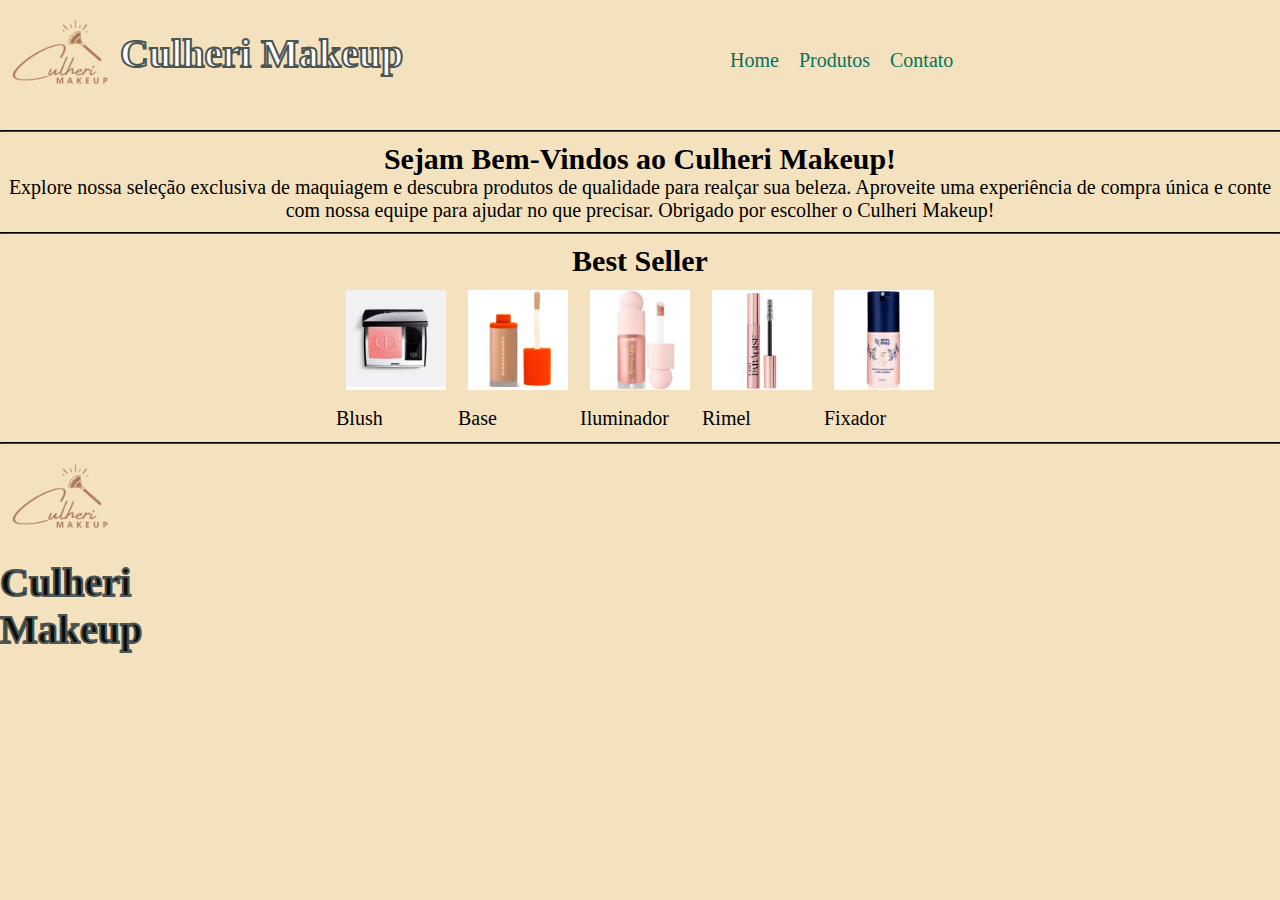
<file: index.html>
<!DOCTYPE html>
<html lang="pt-br">
<head>
    <meta charset="UTF-8">
    <meta name="viewport" content="width=device-width, initial-scale=1.0">
    <link rel="shortcut icon" href="img/logo.png">
    <link rel="stylesheet" href="css/estilo.css">
    <title>CulheriMakeup</title>
    <style>
        body{
            background-color: rgb(244, 226, 190);
            font-family:Cambria, Cochin, Georgia, Times, 'Times New Roman', serif;
            font-size: 20px;
            font-style: normal;
        }
    </style>
</head>
<body>
<header>
    <img src="img/logo.png" alt="Logo CulheriMakeup">
    <h1>Culheri Makeup</h1>
    <nav id="menu">
        <ul>
            <li><a href="index.html">Home</a></li>
            <li><a href="produtos.html">Produtos</a></li>
            <li><a href="contato.html">Contato</a></li>

        </ul>
    </nav>
</header>

 <hr>
 <body>
    <header>
        <main>
            <section class="content">
                <center>
                    <h2>Sejam Bem-Vindos ao Culheri Makeup!</h2>
                    <p>Explore nossa seleção exclusiva de maquiagem e descubra produtos de qualidade para realçar sua beleza. Aproveite uma experiência de compra única e conte com nossa equipe para ajudar no que precisar. Obrigado por escolher o Culheri Makeup!</p>
                </center>
                <hr>
                <center>
                    <h2>Best Seller</h2>
                <table>
                </tr>
                <tr>
                    </href><td><img src="img/blush.png" width="40px" height="40px" alt="Blush"></td>
                    <td><img src="img/base.png" width="40px" height="40x" alt="Base"></td>
                    <td><img src="img/iluminador.png" width="40px" height="40px" alt="Iluminador"></td>
                    <td><img src="img/rimel.png" width="40px" height="40px" alt="Rimel"></td>
                    <td><img src="img/bruma.png" width="40px" height="40px" alt="Fixador de maquiagem"></td>
                </tr>
                <tr>
                    <td>Blush</td>
                    <td>Base</td>
                    <td>Iluminador</td>
                    <td>Rimel</td>
                    <td>Fixador</td>
                </tr>
                </table>
                </center>
            </section>
        </main>
    </header>
 </body>
<hr>
<footer>
    <img src="img/logo.png" alt="Logo CulheriMakeup">
    <h1>Culheri Makeup</h1>
</footer>
</body>
</html>
</file>
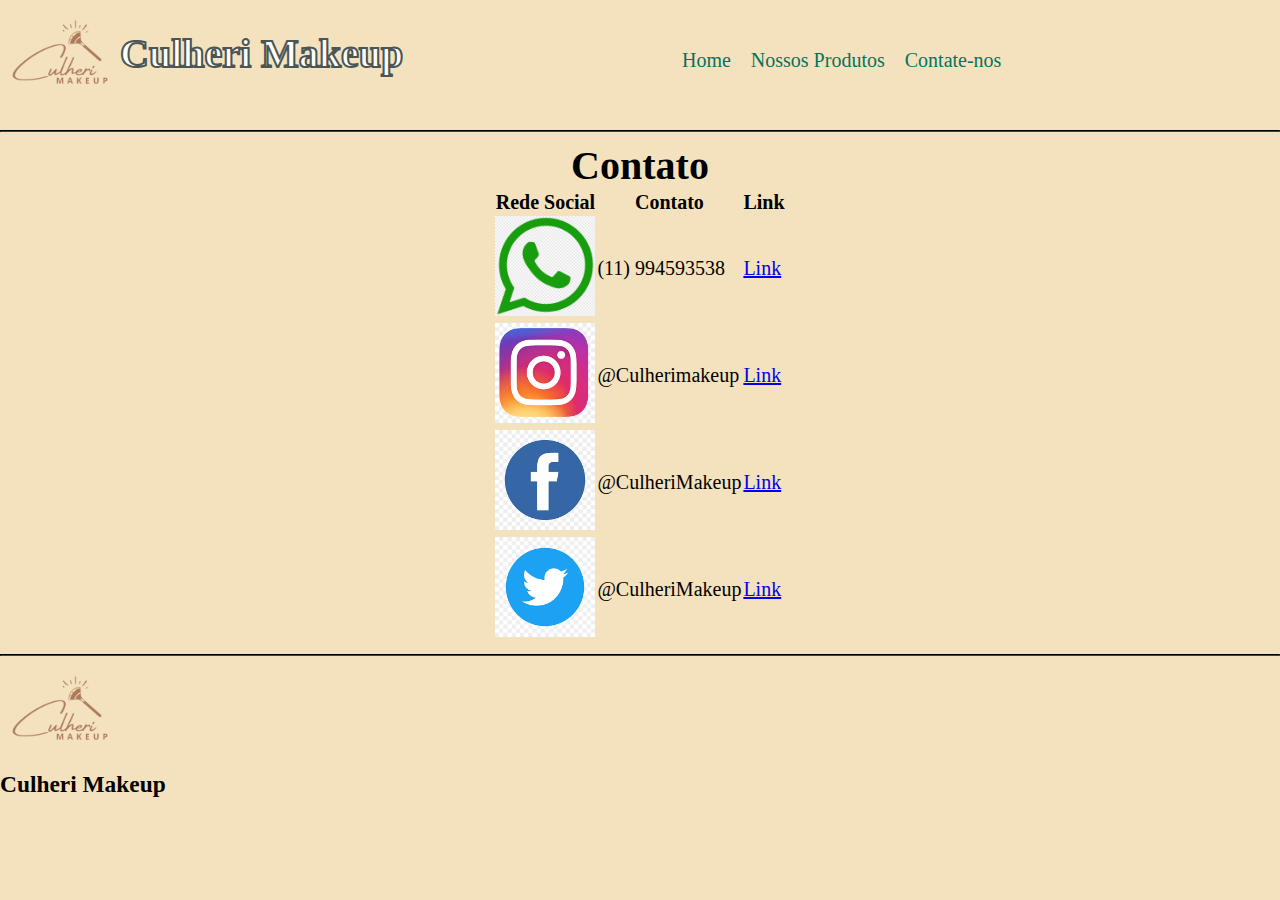
<file: contato.html>
<!DOCTYPE html>
<html lang="pt-br">
<head>
    <meta charset="UTF-8">
    <meta name="viewport" content="width=device-width, initial-scale=1.0">
    <link rel="shortcut icon" href="img/logo.png">
    <link rel="stylesheet" href="css/estilo.css">
    <title>CulheriMakeup</title>
    <style>
        body{
            background-color: rgb(244, 226, 190);
            font-family:Cambria, Cochin, Georgia, Times, 'Times New Roman', serif;
            font-size: 20px;
            font-style: normal;
        }
    </style>
</head>
<body>
<header>
    <img src="img/logo.png" alt="Logo CulheriMakeup">
    <h1>Culheri Makeup</h1>
    <nav id="menu">
        <ul>
            <li><a href="index.html">Home</a></li>
            <li><a href="produtos.html">Nossos Produtos</a></li>
            <li><a href="contato.html">Contate-nos</a></li>

        </ul>
    </nav>
</header>
<hr>
<center>
        <h1>Contato</h1>
        <table>
            <tr>
                <th>Rede Social</th>
                <th>Contato</th>
                <th>Link</th>
            </tr>
            <tr>
                <td><img src="img/whatsapp.png" width="100px" height="100px" alt="WhatsApp"></td>
                <td>(11) 994593538</td>
                <td><a href="https://www.whatsapp.com/?lang=pt_BR">Link</a></td>
            </tr>
            <tr>
                <td><img src="img/instagram.png" width="100px" height="100px" alt="Instagram"></td>
                <td>@Culherimakeup</td>
                <td><a href="https://www.instagram.com/@Culherimakeup">Link</a></td>
            </tr>
            <tr>
                <td><img src="img/facebook.png" width="100px" height="100px" alt="Facebook"></td>
                <td>@CulheriMakeup</td>
                <td><a href="https://www.facebook.com/@CulheriMakeup">Link</a></td>
            </tr>
            <tr>
                <td><img src="img/twitter.png" width="100px" height="100px" alt="twitter"></td>
                <td>@CulheriMakeup</td>
                <td><a href="https://br.pinterest.com/CulheriMakeup">Link</a></td>
            </tr>
        </table>

        <nav>
    </center>
    <hr>
    <footer>
        <img src="img/logo.png" alt="Logo CulheriMakeup">
        <h3>Culheri Makeup</h3>
        <table>
            
        </table>
    </footer>
</body>
</html>
</body>
</html>
</file>
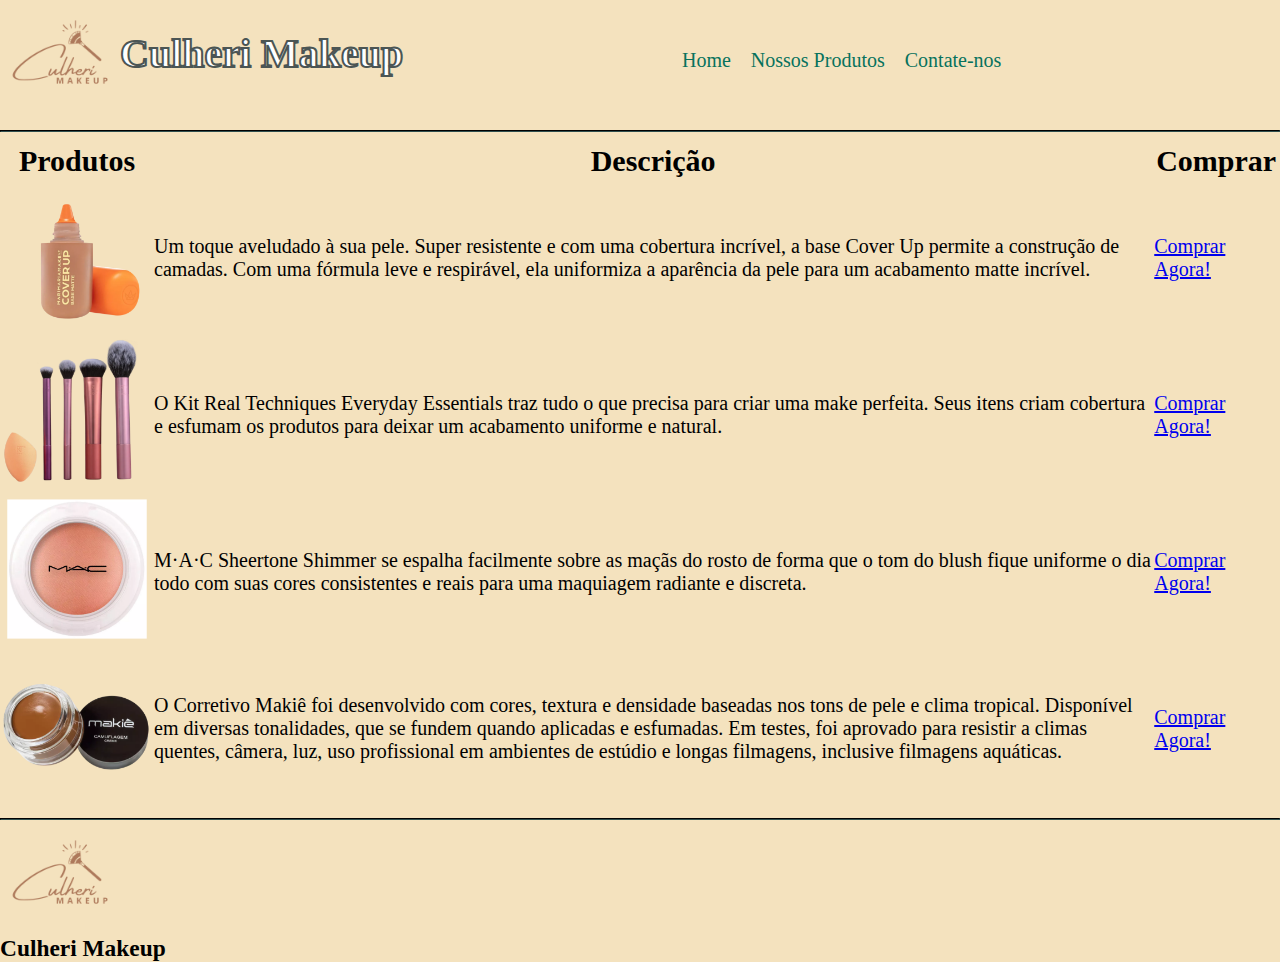
<file: produtos.html>
<!DOCTYPE html>
<html lang="pt-br">
<head>
    <meta charset="UTF-8">
    <meta name="viewport" content="width=device-width, initial-scale=1.0">
    <link rel="shortcut icon" href="img/logo.png">
    <link rel="stylesheet" href="css/estilo.css">
    <title>CulheriMakeup</title>
    <style>
        body {
            background-color: rgb(244, 226, 190);
            font-family:Cambria, Cochin, Georgia, Times, 'Times New Roman', serif;
            font-size: 20px;
            font-style: normal;
        }
    </style>
</head>
<body>
    <header>
        <img src="img/logo.png" alt="Logo CulheriMakeup">
        <h1>Culheri Makeup</h1>
        <nav id="menu">
            <ul>
                <li><a href="index.html">Home</a></li>
                <li><a href="produtos.html">Nossos Produtos</a></li>
                <li><a href="contato.html">Contate-nos</a></li>
            </ul>
        </nav>
    </header>
    <hr>
    <main>
        <table>
            <tr>
                <center>
                <th><h2>Produtos</h2></th>
                <th><h2>Descrição</h2></th>
                <th><h2>Comprar</h2></th>
            </tr>
            <tr>
                <td><img src="img/22.png" alt="Imagem do Base marimaria"width="150" height="150"></td>
                <td><p>Um toque aveludado à sua pele. Super resistente e com uma cobertura incrível, a base Cover Up permite a construção de camadas. Com uma fórmula leve e respirável, ela uniformiza a aparência da pele para um acabamento matte incrível.</p></td>
                <td><a href="https://www.belezanaweb.com.br/mari-maria-makeup-cover-up-mm15-base-liquida-35ml/?sku=MP81930&activebpp=on&utm_source=google&utm_medium=cpc&utm_campaign=G:BLZ:Performance-Max:Make-Up:All&gad_source=1&gclid=CjwKCAjw59q2BhBOEiwAKc0ijZ1N2p3aKZh3L0Dwx4VpxRByV2yW2EXyBugoPvyLcprKlQhcOVdpORoCYNwQAvD_BwE">Comprar Agora!</a></td>
            </tr>
            <tr>
                <td><img src="img/3.png" alt="Imagem de Pinceis de maquiagem"width="150" height="150"></td>
                <td><p>O Kit Real Techniques Everyday Essentials traz tudo o que precisa para criar uma make perfeita. Seus itens criam cobertura e esfumam os produtos para deixar um acabamento uniforme e natural. </p></td>
                <td><a href="https://www.belezanaweb.com.br/kit-real-techniques-everyday-essentials-5-produtos/">Comprar Agora!</a></td>
            </tr>
            <tr>
                <td><img src="img/44.png" alt="Imagem de Blush"width="150" height="150"></td>
                <td><p>M·A·C Sheertone Shimmer se espalha facilmente sobre as maçãs do rosto de forma que o tom do blush fique uniforme o dia todo com suas cores consistentes e reais para uma maquiagem radiante e discreta.</p></td>
                <td><a href="https://www.belezanaweb.com.br/mac-sheertone-shimmer-blush-em-po-6g/">Comprar Agora!</a></td>
            </tr>
            <tr>
                <td><img src="img/5.png" alt="Imagem de Corretivo"width="150" height="150"></td>
                <td><p>O Corretivo Makiê foi desenvolvido com cores, textura e densidade baseadas nos tons de pele e clima tropical. Disponível em diversas tonalidades, que se fundem quando aplicadas e esfumadas. Em testes, foi aprovado para resistir a climas quentes, câmera, luz, uso profissional em ambientes de estúdio e longas filmagens, inclusive filmagens aquáticas. </p></td>
                <td><a href="https://www.belezanaweb.com.br/makie-camuflagem-creme-ebony-corretivo-17g/">Comprar Agora!</a></td>
            </center>
            </tr>
        </table>
    </main>
    <hr>
    <footer>
        <img src="img/logo.png" alt="Logo CulheriMakeup">
        <h3>Culheri Makeup</h3>
        <table>
            
        </table>
    </footer>
</body>
</html>
</file>
<file: css/estilo.css>
*{margin: 0; padding: 0;}
hr {
    display: block;
    margin-top: 0.5em;
    margin-bottom: 0.5em;
    margin-left: auto;
    margin-right: auto;
    border-style: inset;
    border-width: 1px;
    border-color: darkslategray;
  }


header img{
width: 100px; /*Largura*/
height: 100px; /*Altura*/
margin: 10px; /*Espaçamento entre as margens*/
}
header h1{
color: rgb(255, 255, 255); /*Cor do texto*/
-webkit-text-stroke: 2px rgb(75, 85, 84); /*Contorno no texto*/
padding-top: 30px; /*Espaçamento entre o topo e o texto*/
}
#menu ul { /*ID para lista*/
    list-style: none; /*Sem nenhum estilo de lista*/
}


#menu li {
    position: relative; /*Posição da lista relativa*/
}


#menu li a {
    color: rgb(7, 114, 93);
    text-decoration: none; /*Sem nenhuma decoração no texto*/
    padding: 5px 10px; /*Espaçamento entre os objetos*/
    display: block; /*Não haver movimentação no display*/
}




#menu li a:hover{
    background:#333; /*Fundo do efeito*/
    color:#fff;/*Cor do texto no efeito*/
    text-shadow:0px 0px 5px #fff;  /*Sombra do efeito*/
}


#menu li  ul{
    position:absolute;
    top:25px; /*Espaçamento do topo*/
    left:0; /*Espaçamento da esquerda*/
    background-color:#fff;
    display:none;
}  


#menu li:hover ul, #menu li.over ul{
    display:block;}


header, #menu, #menu ul{
   display: flex;
}


#menu{
   flex: 1; /* isto é para a nav ocupar a largura toda menos a logo */
   justify-content: center; /* alinha horizontalmente */
   align-items: center; /* alinha verticalmente */
}


  footer hr {
    margin-top: 1000px;
    margin-bottom: 0.5em;
    margin-left: auto;
    margin-right: auto;
    border-style: inset;
    border-width: 1px; /*Largura da borda*/
    border-color: darkslategray; /*Cor da borda*/
  }


  footer img{
    width: 100px;
    height: 100px;
    margin-left: 10px;
    }
    footer h1{
    color: rgb(14, 13, 13);
    -webkit-text-stroke: 2px rgb(75, 85, 84);
    margin-right: 1000px;
    padding-bottom: 15px;
    }
</file>
